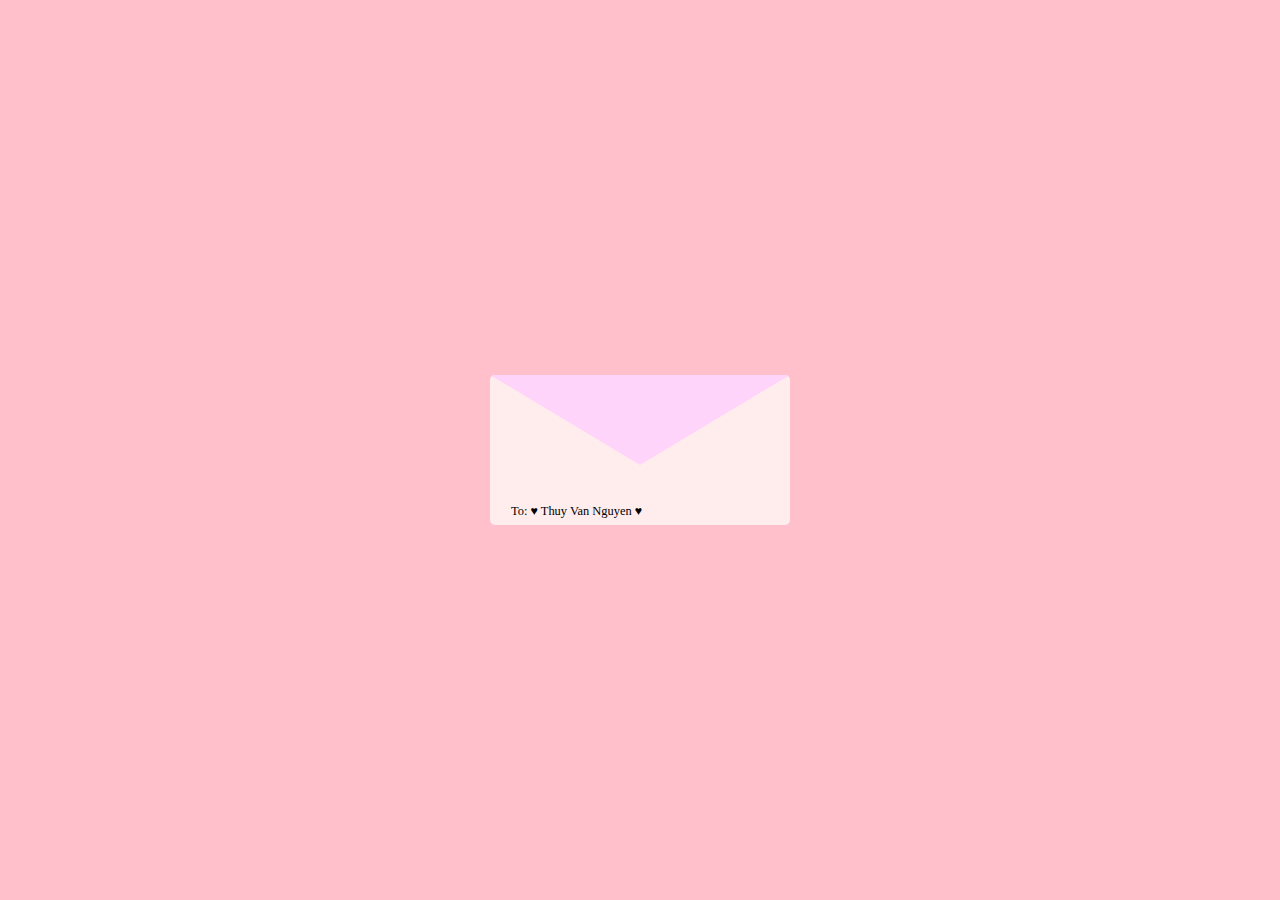
<file: thuyvannguyen.html>
<!DOCTYPE html>
<html lang="en">
<head>
    <meta charset="UTF-8">
    <meta http-equiv="X-UA-Compatible" content="IE=edge">
    <meta name="viewport" content="width=device-width, initial-scale=1.0">
    <title>HAPPY NEW YEAR 2022</title>
     <link rel="stylesheet" href="style.css">
     <script src="script.js"></script>
</head>
<body>
    <div class="letter "  onclick="display_letter()">
        <div class="page increment " id="base" id="myinsp">
         <div class="arrow-down"></div>
            <div class="bottom_from">
                
                To: &hearts; Thuy Van Nguyen &hearts;
                
            </div> 
            <div id="hny">Happy new year,
                May this year bring new happiness, new goals, new achievements, and a lot of new inspirations on your life. Wishing you a year fully loaded with happiness. Wishing every day of the new year to be filled with success, happiness, and prosperity for you &hearts;
            </div>
        </div>
    </div>
      
    </body>
</html>
</file>
<file: style.css>
:root {
    --size-div:1.5;
    --page-width:200px;
    --page-height:100px;
}
body {
    margin:  0 0;
    background: pink;
    font-family: 'Dancing  Script', cursive;
    font-size:calc(8.3px * var(--size-div));
}
.letter {
    
    display: grid;
    place-items:center;
    width: 100%;
    position: absolute;
    height: 100%;
    vertical-align: middle;
    justify-content: center;
}
.increment:hover {
    --size-div:3.1;
}
.letter .page {
    background: rgb(255, 237, 237);
    width: calc(var(--page-width) * var(--size-div));
    height: calc(var(--page-height) * var(--size-div));
    margin: auto;
    border-radius: calc(3.3px * var(--size-div));
    box-shadow:calc(1.3px  * --size-div) calc(2.3px * var(--size-div)) #888888;
}


.arrow-down {
    width: 0; 
    height: 0; 
    border-left: calc(100px * var(--size-div)) solid transparent;
    border-right:  calc(100px * var(--size-div)) solid transparent;
    border-radius: calc(3.3px * var(--size-div));
    border-top: calc(60px * var(--size-div)) solid #ffd4fa;
}

#hny {
    text-align: center;
    display: none;

}
.bottom_from {
    padding:calc(26px * var(--size-div)) calc(7px*3);
user-select: none;
}

.glow-on-hover {
    width: 220px;
    height: 50px;
    border: none;
    outline: none;
    color: #fff;
    background: #111;
    cursor: pointer;
    position: relative;
    z-index: 0;
    border-radius: 10px;
}

.glow-on-hover:before {
    content: '';
    background: linear-gradient(45deg, #ff0000, #ff7300, #fffb00, #48ff00, #00ffd5, #002bff, #7a00ff, #ff00c8, #ff0000);
    position: absolute;
    top: -2px;
    left:-2px;
    background-size: 400%;
    z-index: -1;
    filter: blur(5px);
    width: calc(100% + 4px);
    height: calc(100% + 4px);
    animation: glowing 20s linear infinite;
    opacity: 0;
    transition: opacity .3s ease-in-out;
    border-radius: 10px;
}

.glow-on-hover:active {
    color: #000
}

.glow-on-hover:active:after {
    background: transparent;
}

.glow-on-hover:hover:before {
    opacity: 1;
}

.glow-on-hover:after {
    z-index: -1;
    content: '';
    position: absolute;
    width: 100%;
    height: 100%;
    background: #111;
    left: 0;
    top: 0;
    border-radius: 10px;
}

@keyframes glowing {
    0% { background-position: 0 0; }
    50% { background-position: 400% 0; }
    100% { background-position: 0 0; }
}
</file>
